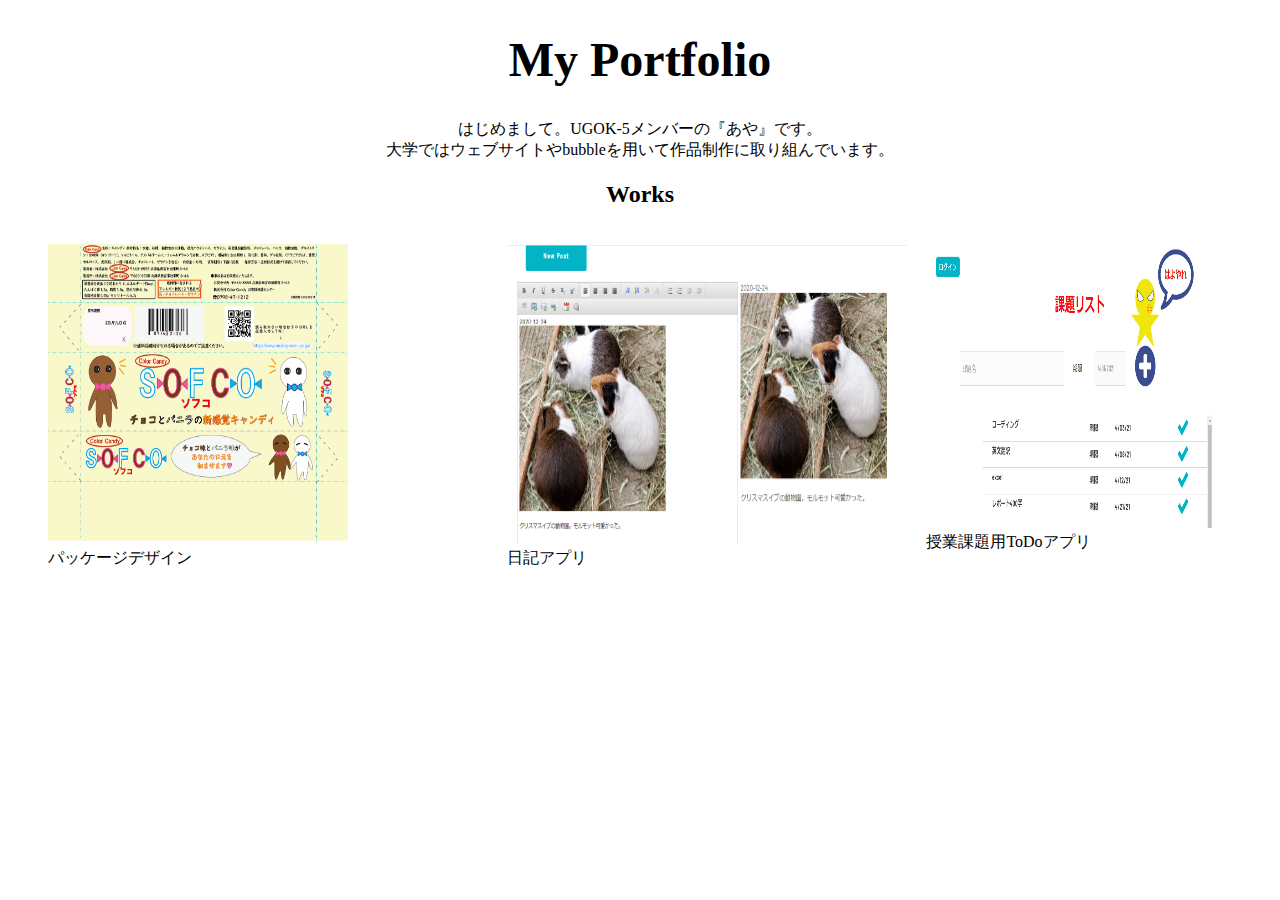
<file: index.html>
<!DOCTYPE html>
<html>
  <head>
    <meta charset="utf-8">
    <meta name="viewport" content="width=device-width, initial-scale=1">
    <title>初めてのウェブページ</title>
      <link rel="stylesheet" href="css/portfolio-style.css">
  </head>
  <body>
    <h1>My Portfolio</h1>
<article>
<section>

 <p class="main-visual-text">   
<p class ='center'>はじめまして。UGOK-5メンバーの『あや』です。
<br>大学ではウェブサイトやbubbleを用いて作品制作に取り組んでいます。
</p></section>
 
    
    <article> 
<h2 class='center'>Works</h2>
 
<figure class='work1'>    
<a href="portfolio2.html"><img src ="./image/1.png"width=300 height=300;></a>
    <figcaption>パッケージデザイン</figcaption></figure>
   
<figure class='work2'> <a href="portfolio3.html"><img src ="./image/2.png"width=400 height=300;></a>
<figcaption>日記アプリ</figcaption></figure>

   
<figure><a href="portfolio4.html"><img src ="./image/3.png"width=300 height=300;></a>
<figcaption>授業課題用ToDoアプリ</figcaption></figure>
    </article>
     
  </body>
</html>
</file>
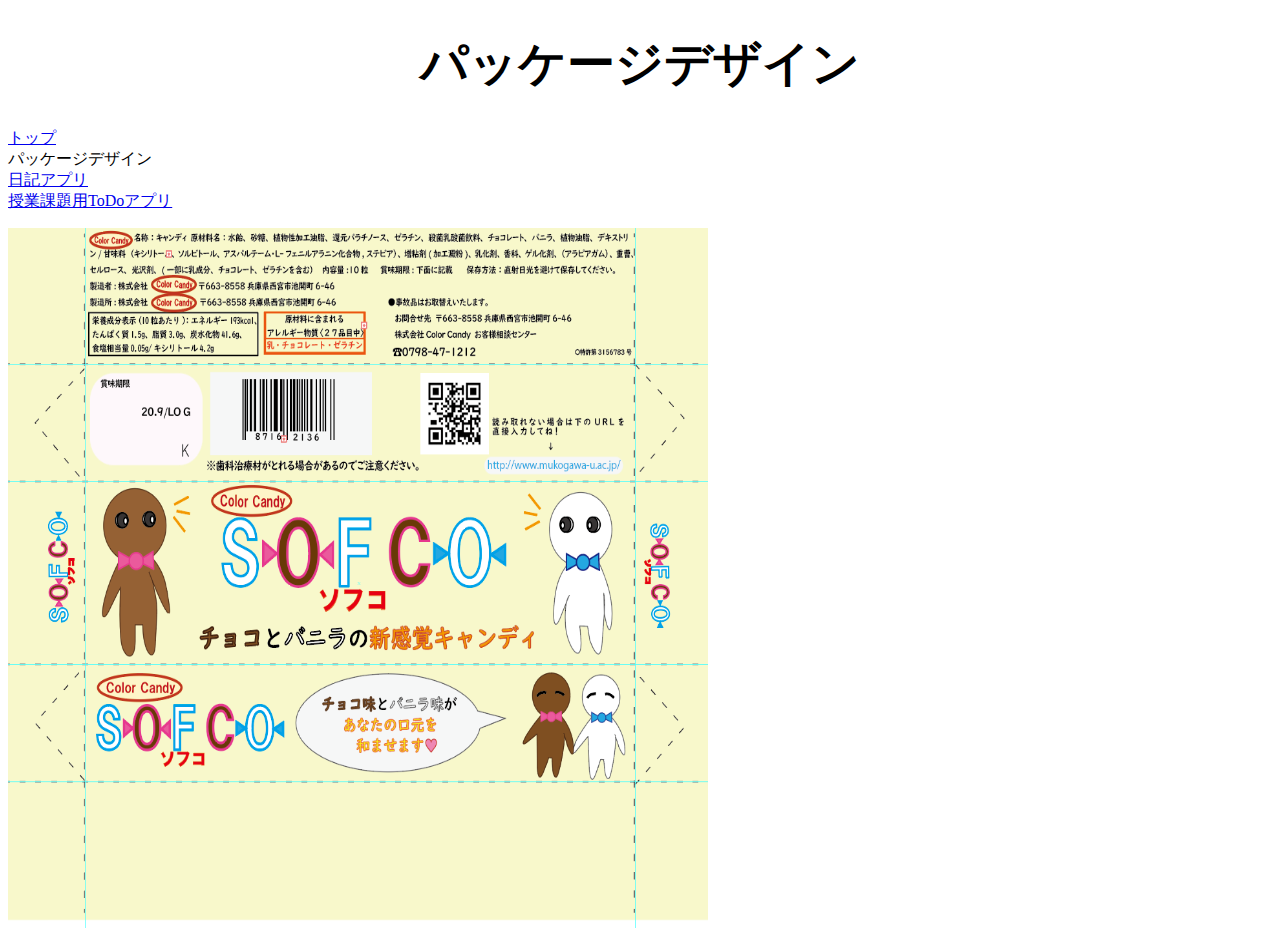
<file: portfolio2.html>
<!DOCTYPE html>
<html>
  <head>
    <meta charset="utf-8">
    <meta name="viewport" content="width=device-width, initial-scale=1">
    <title>初めてのウェブページ</title>
       <link rel="stylesheet" href="css/portfolio-style.css">
  </head>
  <body>
    <h1>パッケージデザイン</h1>
       <li><a href="index.html">トップ</a></li>
    <li>パッケージデザイン</li>
    <li><a href="portfolio3.html">日記アプリ</a></li>
    <li><a href="portfolio4.html">授業課題用ToDoアプリ</a></li>
    
<article>

    <p><img src ="./image/1.png"width=700 height=700;></p>
    

    
    


<h2></h2>
     
  </body>
</html>
</file>
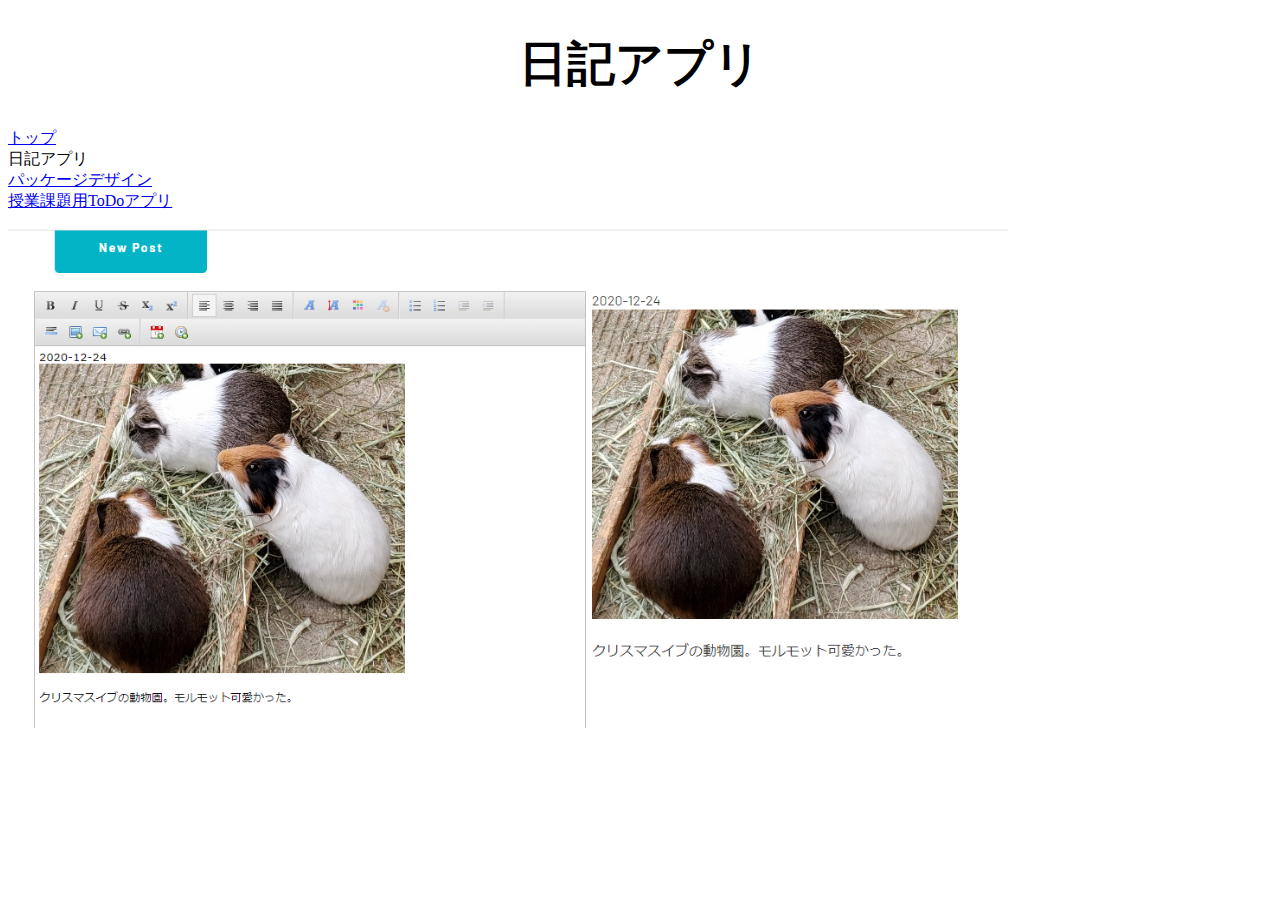
<file: portfolio3.html>
<!DOCTYPE html>
<html>
  <head>
    <meta charset="utf-8">
    <meta name="viewport" content="width=device-width, initial-scale=1">
    <title>初めてのウェブページ</title>
       <link rel="stylesheet" href="css/portfolio-style.css">
  </head>
  <body>
    <h1>日記アプリ</h1>
      <li><a href="index.html">トップ</a></li>
    <li>日記アプリ</li>
    <li><a href="portfolio2.html">パッケージデザイン</a></li>
    <li><a href="portfolio4.html">授業課題用ToDoアプリ</a></li>
<article>

    <p><img src ="./image/2.png"width=1000 height=500;></p>
    

    
    


<h2></h2>
     
  </body>
</html>
</file>
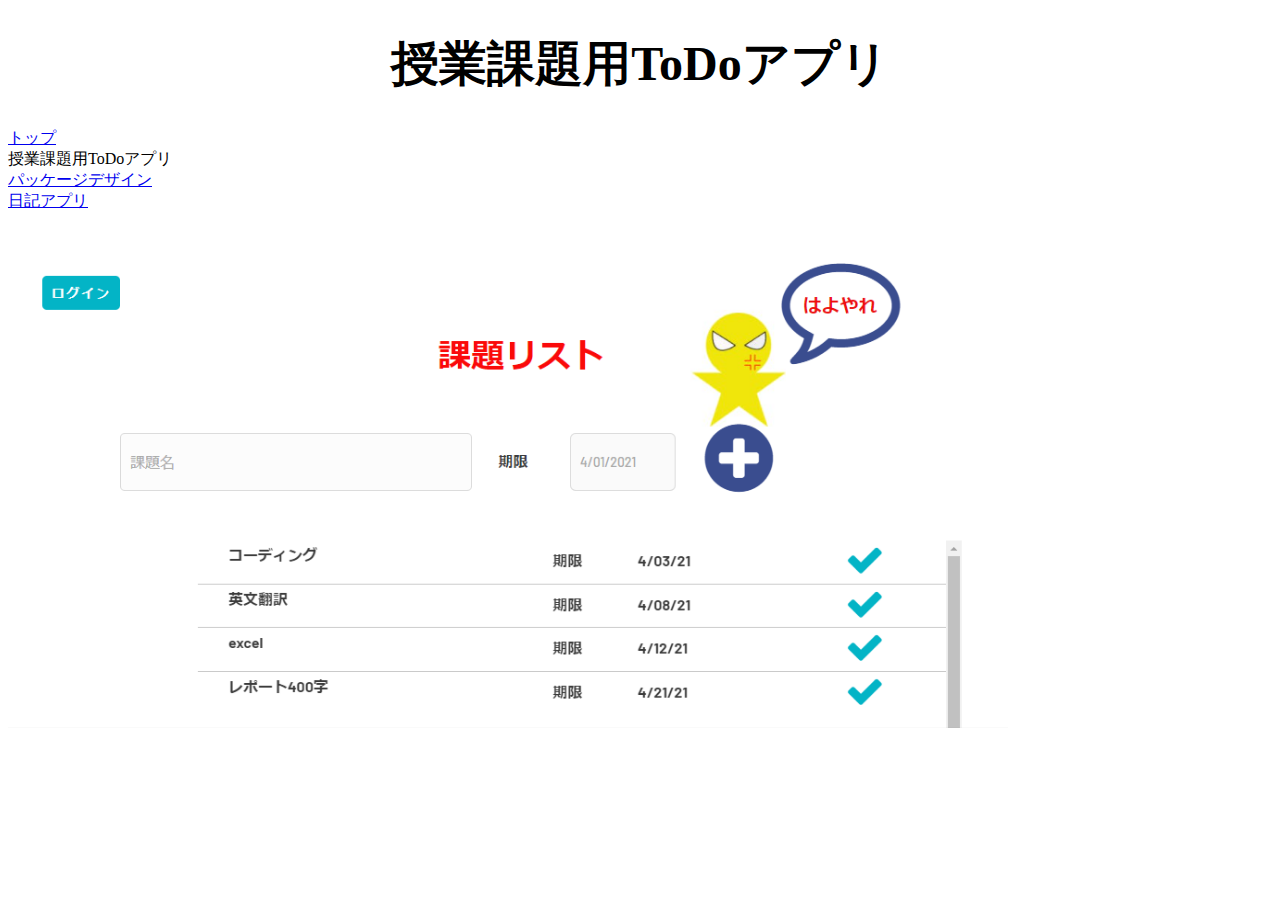
<file: portfolio4.html>
<!DOCTYPE html>
<html>
  <head>
    <meta charset="utf-8">
    <meta name="viewport" content="width=device-width, initial-scale=1">
    <title>初めてのウェブページ</title>
       <link rel="stylesheet" href="css/portfolio-style.css">
  </head>
  <body>
    <h1>授業課題用ToDoアプリ</h1>
      <li><a href="index.html">トップ</a></li>
    <li>授業課題用ToDoアプリ</li>
    <li><a href="portfolio2.html">パッケージデザイン</a></li>
    <li><a href="portfolio3.html">日記アプリ</a></li>
<article>

    <p><img src ="./image/3.png"width=1000 height=500;></p>
    

    
    


<h2></h2>
     
  </body>
</html>
</file>
<file: css/portfolio-style.css>
h1{ text-align: center;
    font-size: 3em;
    }

.center {text-align: center;}

.work1{float:left;width:30%;clear:both;
    clear:left;}

.work2{float:left;width:30%;clear:both;
    clear:right;}
</file>
